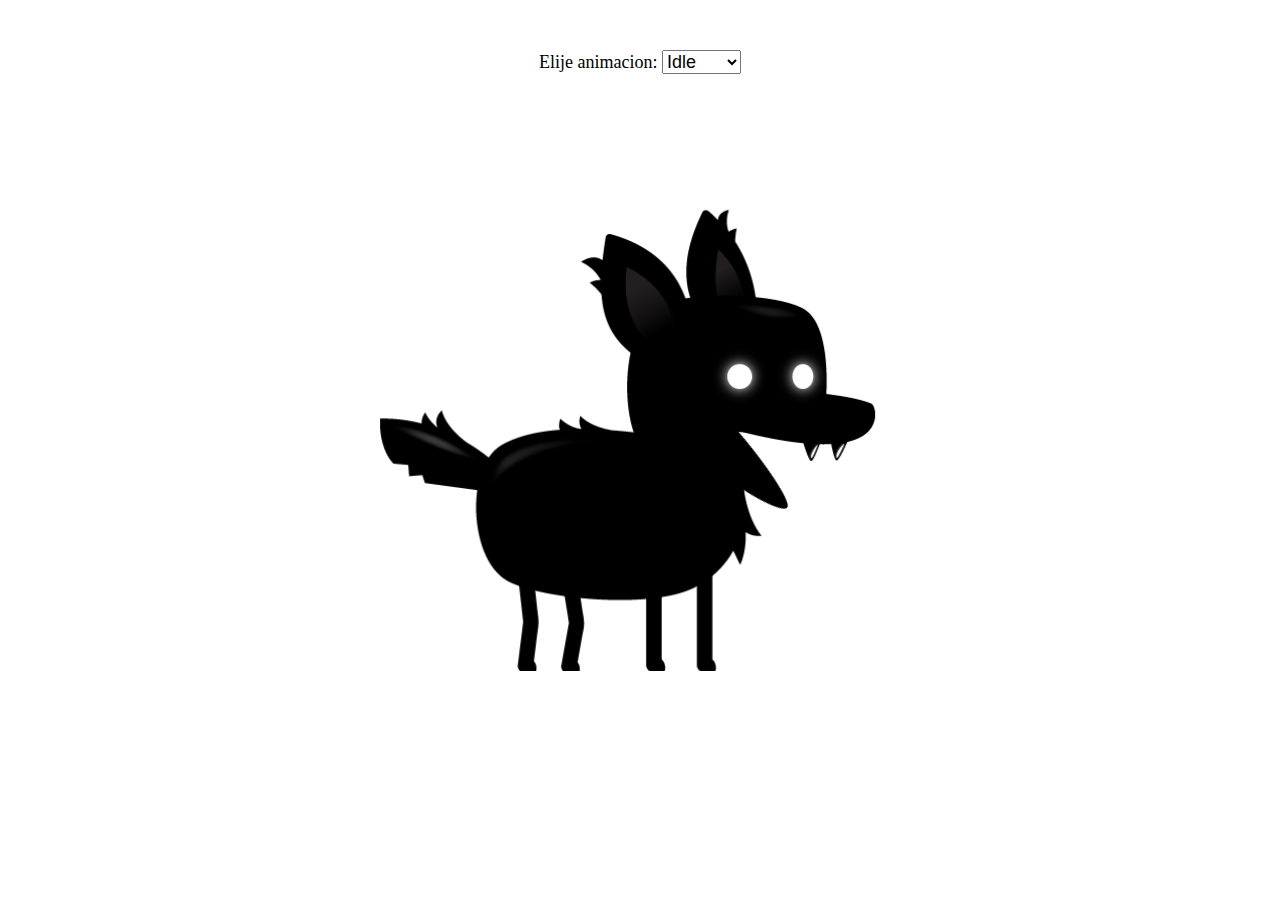
<file: 01-sprites/index.html>
<!DOCTYPE html>
<html lang="en">
<head>
  <meta charset="UTF-8">
  <meta http-equiv="X-UA-Compatible" content="IE=edge">
  <meta name="viewport" content="width=device-width, initial-scale=1.0">
  <link rel="stylesheet" href="style.css">
  <title>Doggo Game</title>
</head>
<body>
  <canvas id="canvas1"></canvas>
  <div class="controls">
    <label for="animations" >Elije animacion:</label>
    <select id="animations" name="animations">
      <option value="idle">Idle</option>
      <option value="jump">Jump</option>
      <option value="fall">Fall</option>
      <option value="run">Run</option>
      <option value="dizzy">Dizzy</option>
      <option value="sit">Sit</option>
      <option value="roll">Roll</option>
      <option value="bite">Bite</option>
      <option value="ko">KO</option>
      <option value="getHit">Get Hit</option>
    </select>
  </div>

  <script src="./sprites.js"></script>
</body>
</html>
</file>
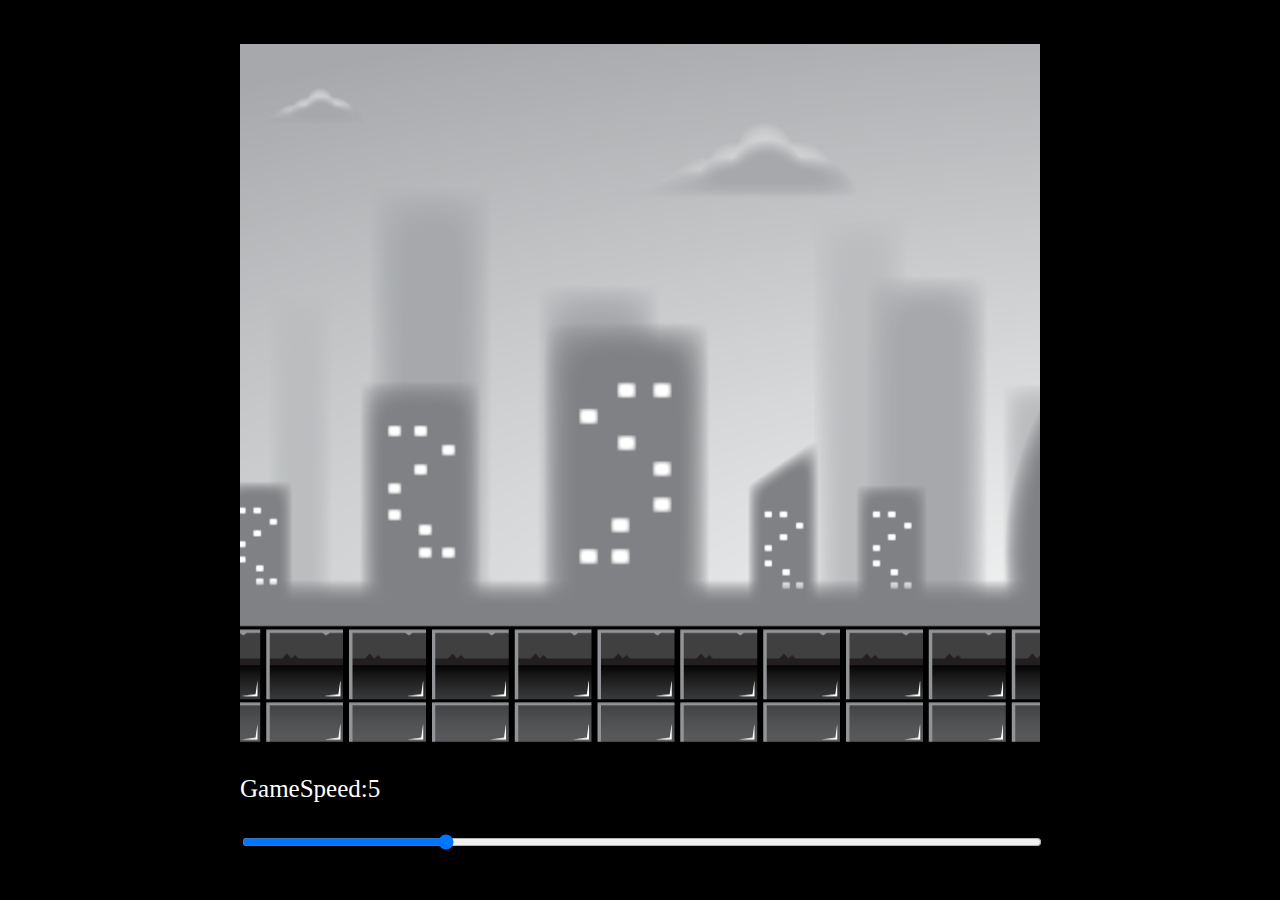
<file: 02-parallax-background/index.html>
<!DOCTYPE html>
<html lang="en">
<head>
  <meta charset="UTF-8">
  <meta http-equiv="X-UA-Compatible" content="IE=edge">
  <meta name="viewport" content="width=device-width, initial-scale=1.0">
  <link rel="stylesheet" href="style.css">
  <title>Parallax Backgrounds</title>
</head>
<body>
  <div id="container">
    <canvas id="canvas1"></canvas>
    <p>GameSpeed:<span id="showGameSpeed"></span></p>
    <input type="range" min="0" max="20" value="5" class="slider" id="slider">
  </div>

  <script src="./sprite.js"></script>
</body>
</html>
</file>
<file: 01-sprites/style.css>
#canvas1 {
  position: absolute;
  top: 50%;
  left: 50%;
  transform: translate(-50%, -50%);
  width: 600px;
  height: 600px;
}

.controls{
  position: absolute;
  z-index: 10;
  top: 50px;
  left: 50%;
  transform: translateX(-50%);
}
.controls, select, option{
  font-size: 18px;
}
</file>
<file: 02-parallax-background/style.css>
body{
  background: black;
}
#container{
  position: absolute;
  width: 800px;
  transform: translate(-50%, -50%);
  top: 50%;
  left: 50%;
  font-size: 25px;
}
#canvas1{
  position: relative;
  width: 800px;
  height: 700px;
}
#slider{
  width: 100%;
}
p{
  color: white;
}
</file>
